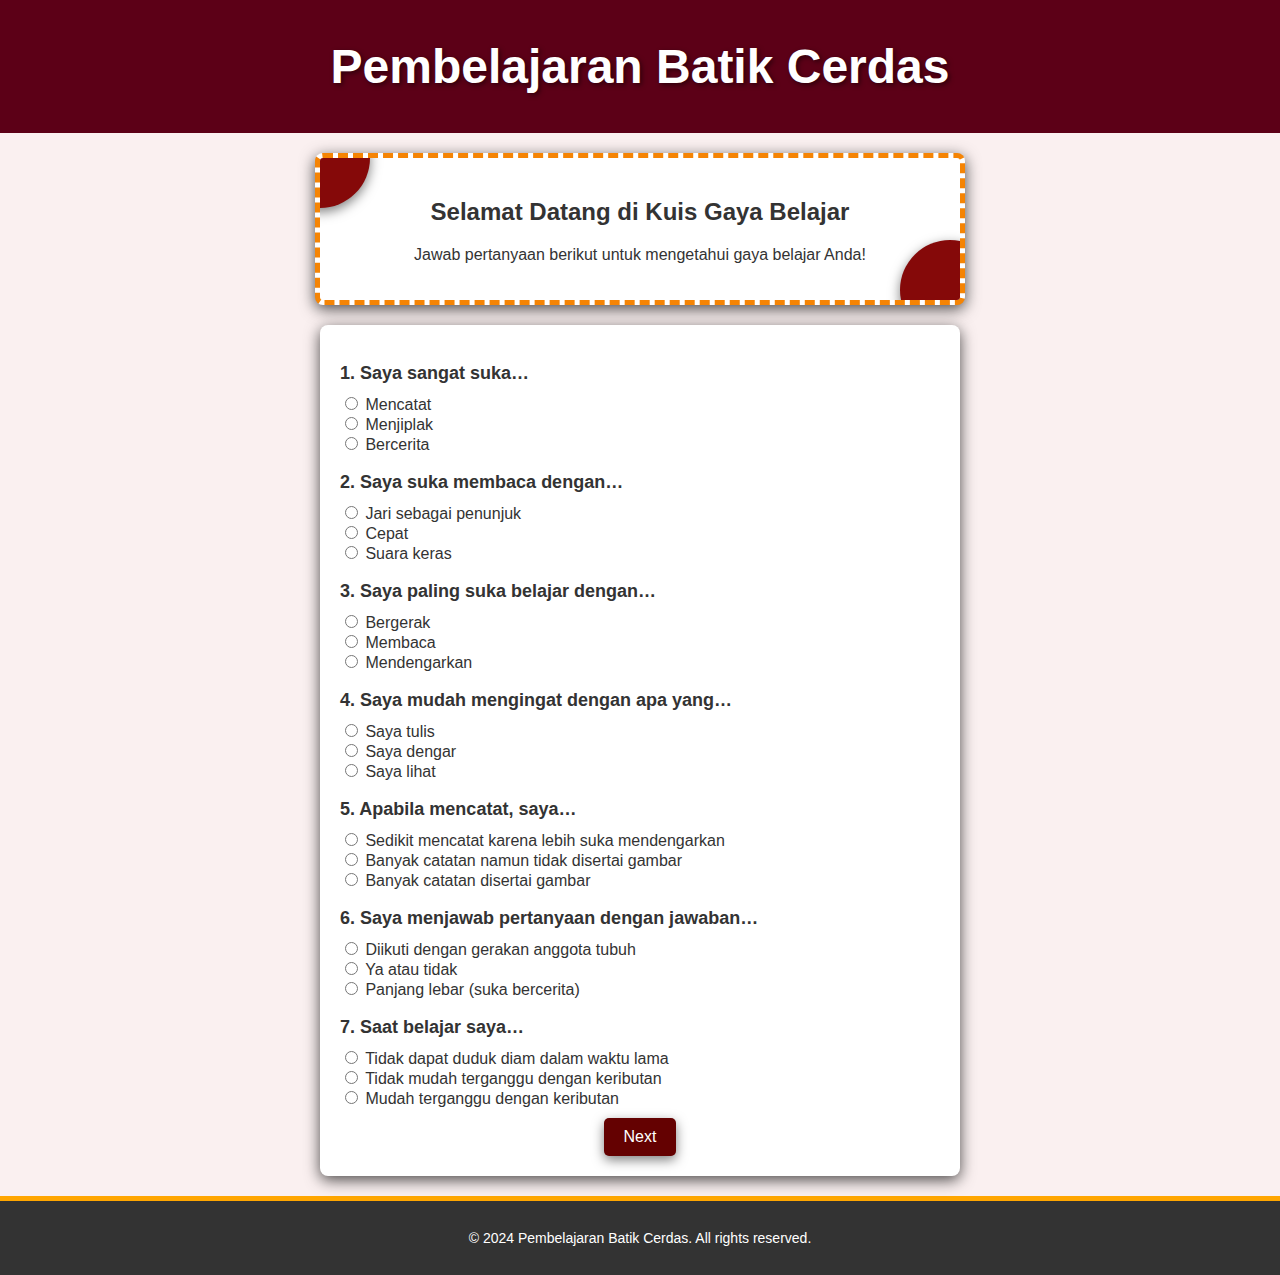
<file: index.html>
<!DOCTYPE html>
<html lang="en">
<head>
    <meta charset="UTF-8">
    <meta name="viewport" content="width=device-width, initial-scale=1.0">
    <title>Pembelajaran Batik Cerdas - Kuis Gaya Belajar</title>
    <link rel="stylesheet" href="styles.css">
</head>
<body>
    <header>
        <h1>Pembelajaran Batik Cerdas</h1>
    </header>
    <main>
        <section id="intro">
            <h2>Selamat Datang di Kuis Gaya Belajar</h2>
            <p>Jawab pertanyaan berikut untuk mengetahui gaya belajar Anda!</p>
        </section>
        <section id="quiz-section">
            <form id="quiz-form">
                <!-- Questions will be loaded here dynamically -->
            </form>
            <button id="next-button">Next</button>
        </section>
    </main>
    <footer>
        <p>&copy; 2024 Pembelajaran Batik Cerdas. All rights reserved.</p>
    </footer>
    <script src="script.js"></script>
</body>
</html>
</file>
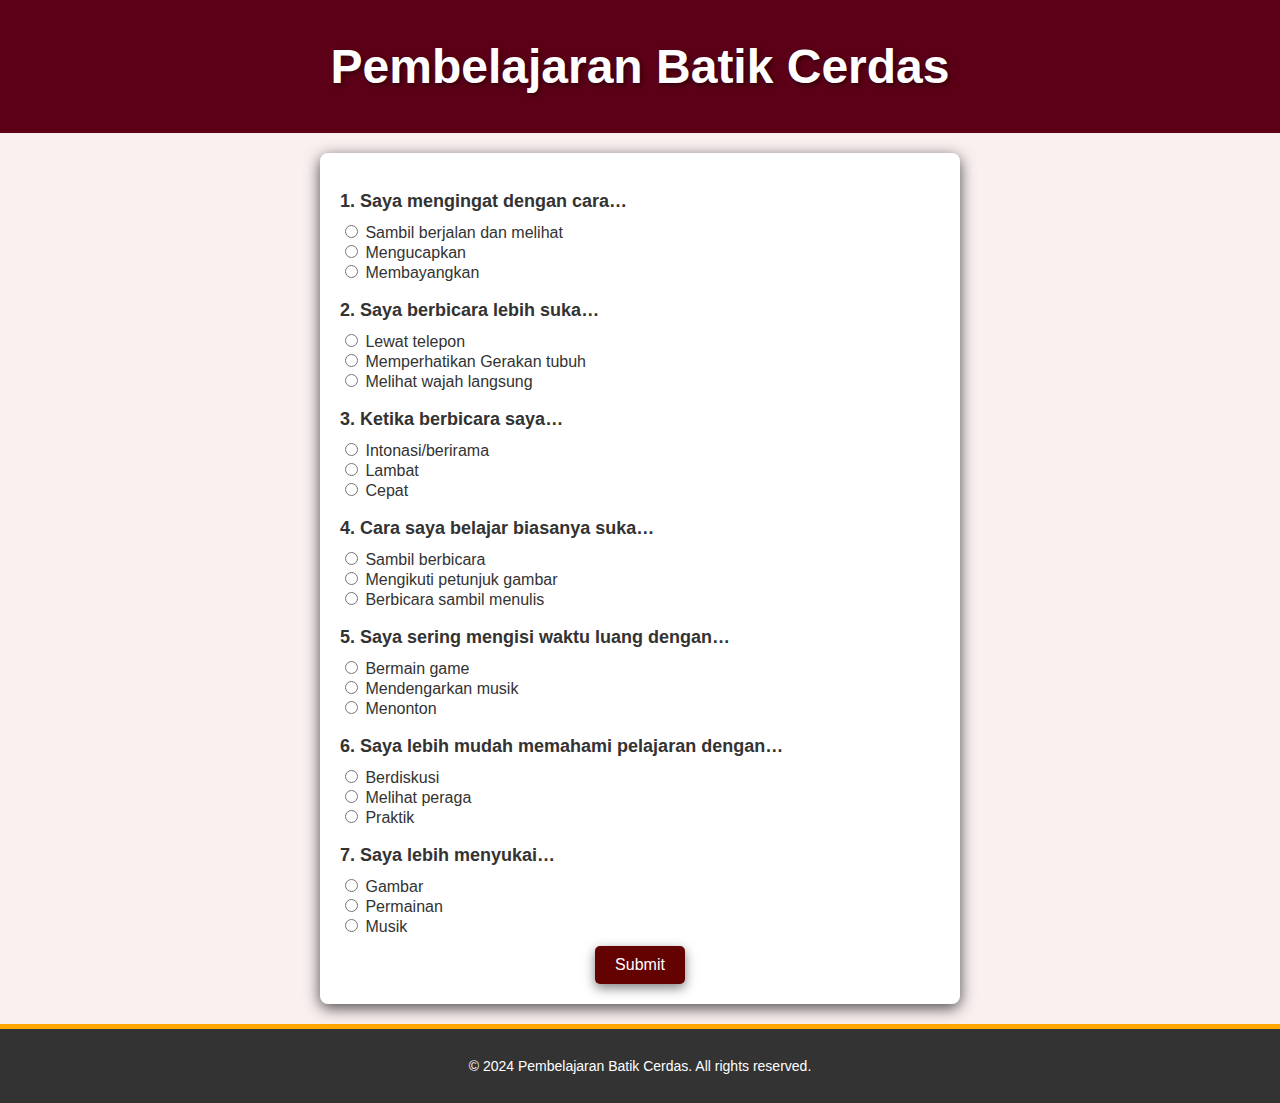
<file: page2.html>
<!DOCTYPE html>
<html lang="en">
<head>
    <meta charset="UTF-8">
    <meta name="viewport" content="width=device-width, initial-scale=1.0">
    <title>Pembelajaran Batik Cerdas - Hasil Kuis</title>
    <link rel="stylesheet" href="styles.css">
</head>
<body>
    <header>
        <h1>Pembelajaran Batik Cerdas</h1>
    </header>
    <main>
        <section id="quiz-section">
            <form id="quiz-form">
                <!-- Questions will be loaded here dynamically -->
            </form>
            <button id="submit-button">Submit</button>
        </section>
        <section id="result-section" style="display:none;">
            <h2>Hasil</h2>
            <p id="result-text"></p>
        </section>
    </main>
    <footer>
        <p>&copy; 2024 Pembelajaran Batik Cerdas. All rights reserved.</p>
    </footer>
    <script src="script.js"></script>
</body>
</html>
</file>
<file: styles.css>
/* General Styles */
body {
    font-family: 'Roboto', sans-serif;
    background-color: #faf0f0; /* Light blue background */
    color: #333;
    margin: 0;
    padding: 0;
}

/* Header */
header {
    position: relative;
    background-color: #5c0017; /* Dark blue (dongker) */
    color: white;
    text-align: center;
    padding: 7px 0;
    font-size: 24px;
    font-weight: bold;
    text-shadow: 2px 2px 5px rgba(0, 0, 0, 0.5);
}

.header-motif {
    position: absolute;
    top: 0;
    left: 0;
    width: 100%;
    height: 100%;
    background-image: url(''); /* Motif kustom, bisa menggunakan pattern batik */
    opacity: 0.1; /* Motif dengan opacity rendah */
    z-index: 0;
}

/* Main Section */
main {
    padding: 20px;
    text-align: center;
    position: relative;
    z-index: 1;
}

/* Box intro with decorative elements */
#intro {
    position: relative;
    background-color: #ffffff;
    border-radius: 8px;
    padding: 20px;
    margin-bottom: 20px;
    box-shadow: 0px 4px 15px rgba(0, 0, 0, 0.7);
    border: 5px dashed #f58404; /* Garis putus-putus dengan warna oranye */
    max-width: 600px;
    margin-left: auto;
    margin-right: auto;
    overflow: hidden; /* Prevents decorative elements from overflowing */
}

/* Adding half-circle inside intro box */
#intro::before {
    content: '';
    position: absolute;
    top: -50px;
    left: -50px;
    width: 100px;
    height: 100px;
    background-color: #850909;
    border-radius: 50%; /* Membuat lingkaran */
    z-index: 0; /* Send to background */
    opacity: 0,9; /* Transparansi */
    box-shadow: 0px 4px 12px rgba(0, 0, 0, 0.5);
}

/* Adding square decorations inside intro box */
#intro::after {
    content: '';
    position: absolute;
    bottom: -40px;
    right: -40px;
    width: 100px;
    height: 100px;
    background-color: #850909;
    border-radius: 50%; /* Membuat lingkaran */
    z-index: 0; /* Send to background */
    opacity: 0,9;
    box-shadow: 0px 4px 12px rgba(0, 0, 0, 0.5);
}

/* Decorative bubble-like circles */
.bubble {
    position: absolute;
    width: 20px;
    height: 20px;
    background-color: #002fff;
    border-radius: 50%; /* Membuat lingkaran */
    opacity: 0.6;
    box-shadow: 0px 0px 10px rgba(0, 0, 0, 0.2); /* Gelembung dengan shadow */
}

.bubble1 {
    top: 20px;
    right: 30px;
}

.bubble2 {
    bottom: 10px;
    left: 50px;
}

.bubble3 {
    bottom: 50px;
    right: 100px;
}

/* Quiz Section */
#quiz-section {
    background-color: #ffffff; /* Light grey background for quiz */
    border-radius: 8px;
    padding: 20px;
    margin: 0 auto;
    width: 60%;
    max-width: 600px; /* Membatasi lebar maksimum */
    box-shadow: 0px 4px 15px rgba(0, 0, 0, 0.7);
    text-align: left; /* Align the text to the left */
    position: relative;
}

.question-box {
    margin-bottom: 20px;
    position: relative;
}

#quiz-section p {
    font-size: 18px;
    margin-bottom: 10px;
}

/* Buttons */
button {
    background-color: #640101;
    color: white;
    padding: 10px 20px;
    border: none;
    border-radius: 5px;
    font-size: 16px;
    cursor: pointer;
    margin-top: 10px;
    transition: background-color 0.3s;
    display: block;
    margin-left: auto;
    margin-right: auto;
    box-shadow: 0px 4px 12px rgba(0, 0, 0, 0.5);
}

button:hover {
    background-color: #F57C20;
}

/* Footer */
footer {
    background-color: #333;
    color: #fff;
    text-align: center;
    padding: 15px 0;
    border-top: 5px solid #ffa600;
    font-size: 14px;
    position: relative;
    bottom: 0;
    width: 100%;
}
</file>
